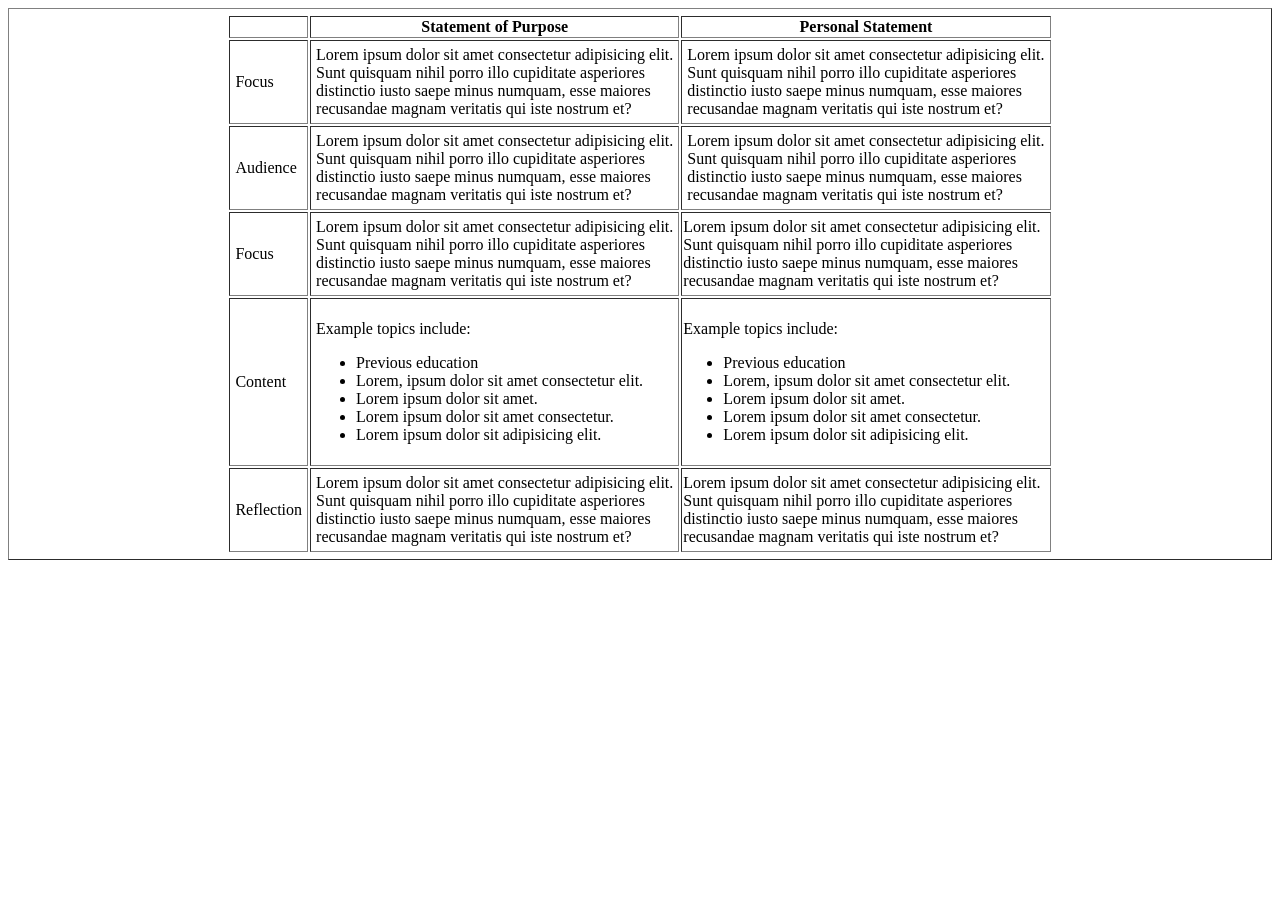
<file: index.html>
<!DOCTYPE html>
<html lang="en">
<head>
  <meta charset="UTF-8">
  <meta name="viewport" content="width=device-width, initial-scale=1.0">
  <title>Personal Statement</title>
</head>
<body>
  <!-- table for a personal form-->
   <table border="1px solid black"  style="padding: 5px; display: flex; justify-content: center; align-items: center;">
    <tr>
      <th>                    </th>
      <th>Statement of Purpose</th>
      <th>Personal Statement</th>
    </tr>
    <tr>
      <td style="padding: 5px">
        Focus
      </td>
      <td style="padding: 5px">
        Lorem ipsum dolor sit amet consectetur adipisicing elit. <br>
        Sunt quisquam nihil porro illo cupiditate asperiores <br>
        distinctio iusto saepe minus numquam, esse maiores<br>
         recusandae magnam veritatis qui iste nostrum et?  
      </td>
      <td style="padding: 5px">
        Lorem ipsum dolor sit amet consectetur adipisicing elit. <br>
        Sunt quisquam nihil porro illo cupiditate asperiores <br>
        distinctio iusto saepe minus numquam, esse maiores<br>
         recusandae magnam veritatis qui iste nostrum et? 
      </td>
      
    </tr>
    <tr>
      <td style="padding: 5px">
        Audience
      </td>
      <td style="padding: 5px">
        Lorem ipsum dolor sit amet consectetur adipisicing elit. <br>
        Sunt quisquam nihil porro illo cupiditate asperiores <br>
        distinctio iusto saepe minus numquam, esse maiores<br>
         recusandae magnam veritatis qui iste nostrum et?  
      </td>
      <td style="padding: 5px">
        Lorem ipsum dolor sit amet consectetur adipisicing elit. <br>
        Sunt quisquam nihil porro illo cupiditate asperiores <br>
        distinctio iusto saepe minus numquam, esse maiores<br>
         recusandae magnam veritatis qui iste nostrum et? 
      </td>
      
    </tr>
    <tr>
      <td style="padding: 5px">
        Focus
      </td>
      <td style="padding: 5px">
        Lorem ipsum dolor sit amet consectetur adipisicing elit. <br>
        Sunt quisquam nihil porro illo cupiditate asperiores <br>
        distinctio iusto saepe minus numquam, esse maiores<br>
         recusandae magnam veritatis qui iste nostrum et?  
      </td>
      <td style="padding: 5pxx">
        Lorem ipsum dolor sit amet consectetur adipisicing elit. <br>
        Sunt quisquam nihil porro illo cupiditate asperiores <br>
        distinctio iusto saepe minus numquam, esse maiores<br>
         recusandae magnam veritatis qui iste nostrum et? 
      </td>
      
    </tr>
    <tr>
      <td style="padding: 5px">
        Content
      </td>
      <td style="padding: 5px">
        <p>Example topics include:</p>
        <ul>
          <li>Previous education</li>
          <li>Lorem, ipsum dolor sit amet consectetur  elit.</li>
          <li>Lorem ipsum dolor sit amet.</li>
          <li>Lorem ipsum dolor sit amet consectetur.</li>
          <li> Lorem ipsum dolor sit adipisicing elit.</li>
        </ul>
      </td>
      <td>
        <p>Example topics include:</p>
        <ul>
          <li>Previous education</li>
          <li>Lorem, ipsum dolor sit amet consectetur  elit.</li>
          <li>Lorem ipsum dolor sit amet.</li>
          <li>Lorem ipsum dolor sit amet consectetur.</li>
          <li> Lorem ipsum dolor sit adipisicing elit.</li>
        </ul>
      </td>
    </tr>
    <tr>
      <td style="padding: 5px">
        Reflection
      </td>
      <td style="padding: 5px">
        Lorem ipsum dolor sit amet consectetur adipisicing elit. <br>
        Sunt quisquam nihil porro illo cupiditate asperiores <br>
        distinctio iusto saepe minus numquam, esse maiores<br>
         recusandae magnam veritatis qui iste nostrum et? 
      </td>
      <td>
        Lorem ipsum dolor sit amet consectetur adipisicing elit. <br>
        Sunt quisquam nihil porro illo cupiditate asperiores <br>
        distinctio iusto saepe minus numquam, esse maiores<br>
         recusandae magnam veritatis qui iste nostrum et? 
      </td>
      
    </tr>

   </table>
</body>
</html>
</file>
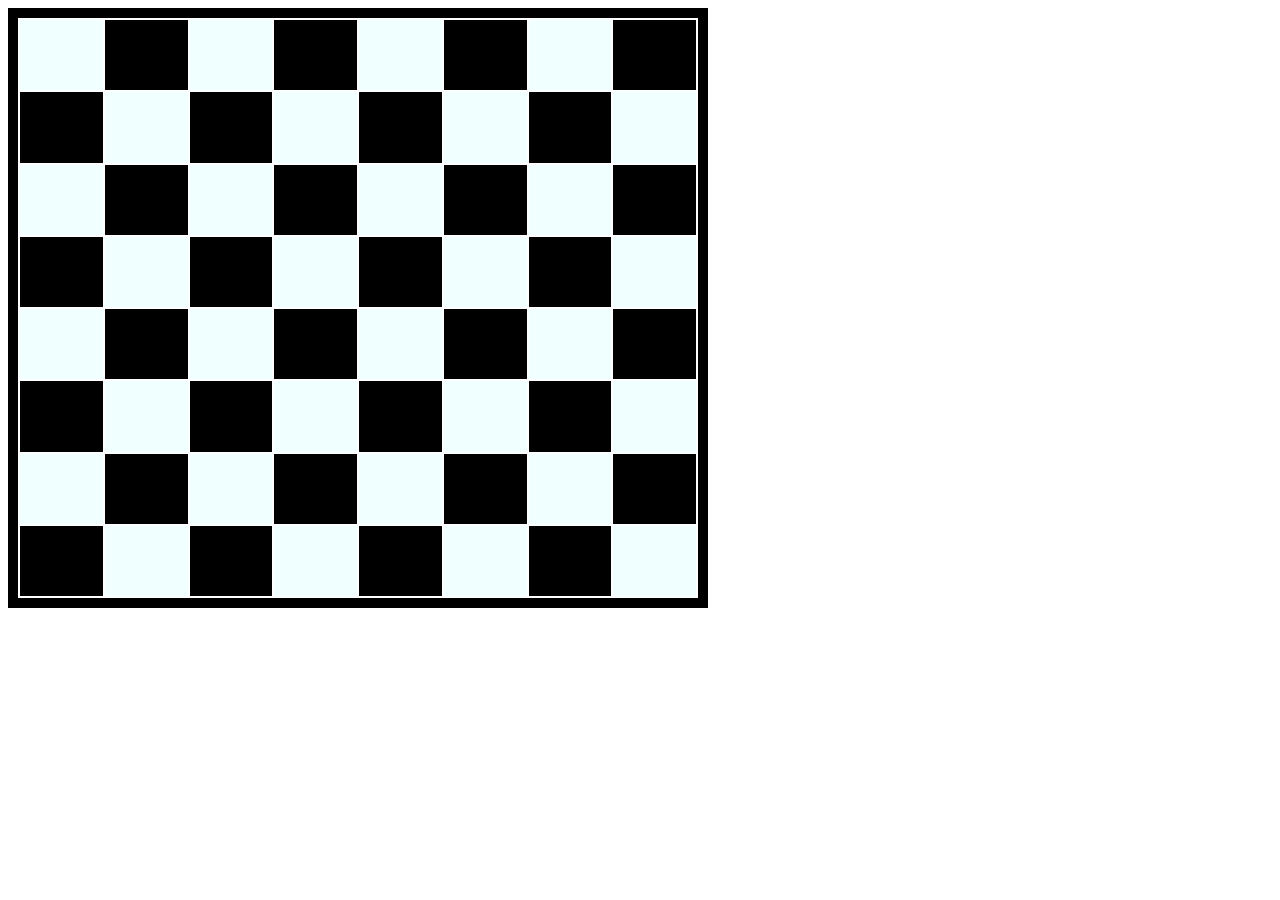
<file: bro.html>
<!DOCTYPE html>
<html lang="en">
<head>
  <meta charset="UTF-8">
  <meta name="viewport" content="width=device-width, initial-scale=1.0">
  <title>Document</title>
</head>
<body>
  <style>
    table{
      width: 700px;
      height: 600px;
    }
    .white{
      background-color: azure;
    }
    .black{
      background-color: black;
    }
    table{
      border: 10px solid black;
    }
  </style>
  <!--ChassGame-->
  <table>
    <tr>
      <td class="white"></td>
      <td class="black"></td>
      <td class="white"></td>
      <td class="black"></td>
      <td class="white"></td>
      <td class="black"></td>
      <td class="white"></td>
      <td class="black"></td>
    </tr>
    <tr>
      <td class="black"></td>
      <td class="white"></td>
      <td class="black"></td>
      <td class="white"></td>
      <td class="black"></td>
      <td class="white"></td>
      <td class="black"></td>
      <td class="white"></td>
    </tr>
    <tr>
      <td class="white"></td>
      <td class="black"></td>
      <td class="white"></td>
      <td class="black"></td>
      <td class="white"></td>
      <td class="black"></td>
      <td class="white"></td>
      <td class="black"></td>
    </tr>
    <tr>
      <td class="black"></td>
      <td class="white"></td>
      <td class="black"></td>
      <td class="white"></td>
      <td class="black"></td>
      <td class="white"></td>
      <td class="black"></td>
      <td class="white"></td>
    </tr>
        <tr>
      <td class="white"></td>
      <td class="black"></td>
      <td class="white"></td>
      <td class="black"></td>
      <td class="white"></td>
      <td class="black"></td>
      <td class="white"></td>
      <td class="black"></td>
    </tr>
    <tr>
      <td class="black"></td>
      <td class="white"></td>
      <td class="black"></td>
      <td class="white"></td>
      <td class="black"></td>
      <td class="white"></td>
      <td class="black"></td>
      <td class="white"></td>
    </tr>
    <tr>
      <td class="white"></td>
      <td class="black"></td>
      <td class="white"></td>
      <td class="black"></td>
      <td class="white"></td>
      <td class="black"></td>
      <td class="white"></td>
      <td class="black"></td>
    </tr>
    <tr>
      <td class="black"></td>
      <td class="white"></td>
      <td class="black"></td>
      <td class="white"></td>
      <td class="black"></td>
      <td class="white"></td>
      <td class="black"></td>
      <td class="white"></td>
    </tr>
    
  </table>
</body>
</html>
</file>
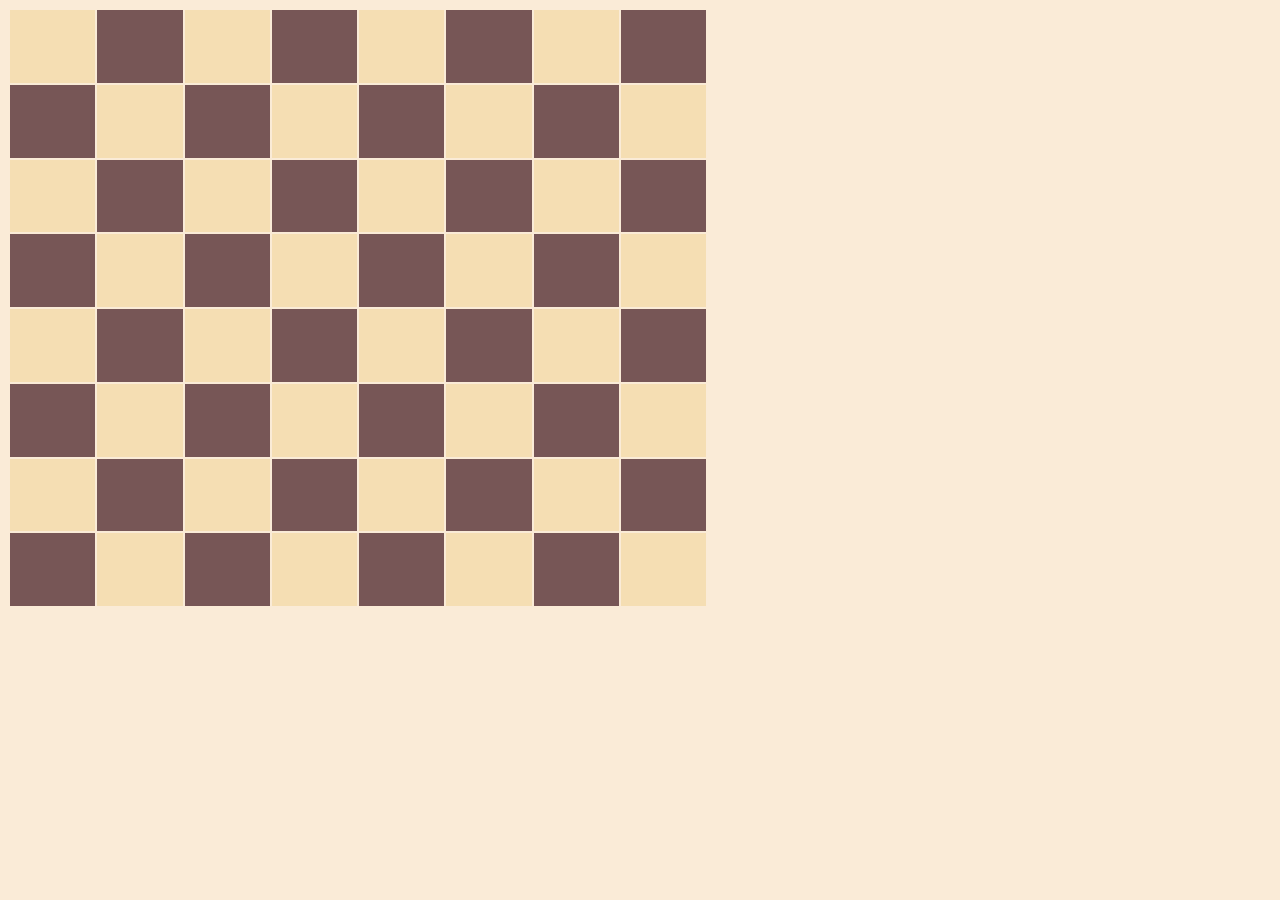
<file: chessgame.html>
<!DOCTYPE html>
<html lang="en">
<head>
  <meta charset="UTF-8">
  <meta name="viewport" content="width=device-width, initial-scale=1.0">
  <title>ChessGame</title>
  <link rel="stylesheet" href="style.css">
</head>
<body >
  <table>
   <tr >
    <td class="white"></td>
    <td class="blown"></td>
    <td class="white"></td>
    <td class="blown"></td>
    <td class="white"></td>
    <td class="blown"></td>
    <td class="white"></td>
    <td class="blown"></td>
   </tr>
   <tr >
    <td class="blown"></td>
    <td class="white"></td>
    <td class="blown"></td>
    <td class="white"></td>
    <td class="blown"></td>
    <td class="white"></td>
    <td class="blown"></td>
    <td class="white"></td>
   </tr>
   <tr >
    <td class="white"></td>
    <td class="blown"></td>
    <td class="white"></td>
    <td class="blown"></td>
    <td class="white"></td>
    <td class="blown"></td>
    <td class="white"></td>
    <td class="blown"></td>
   </tr>
   <tr >
    <td class="blown"></td>
    <td class="white"></td>
    <td class="blown"></td>
    <td class="white"></td>
    <td class="blown"></td>
    <td class="white"></td>
    <td class="blown"></td>
    <td class="white"></td>
   </tr>
      <tr >
    <td class="white"></td>
    <td class="blown"></td>
    <td class="white"></td>
    <td class="blown"></td>
    <td class="white"></td>
    <td class="blown"></td>
    <td class="white"></td>
    <td class="blown"></td>
   </tr>
   <tr >
    <td class="blown"></td>
    <td class="white"></td>
    <td class="blown"></td>
    <td class="white"></td>
    <td class="blown"></td>
    <td class="white"></td>
    <td class="blown"></td>
    <td class="white"></td>
   </tr>
   <tr >
    <td class="white"></td>
    <td class="blown"></td>
    <td class="white"></td>
    <td class="blown"></td>
    <td class="white"></td>
    <td class="blown"></td>
    <td class="white"></td>
    <td class="blown"></td>
   </tr>
   <tr >
    <td class="blown"></td>
    <td class="white"></td>
    <td class="blown"></td>
    <td class="white"></td>
    <td class="blown"></td>
    <td class="white"></td>
    <td class="blown"></td>
    <td class="white"></td>
   </tr>
   
  </table>
</body>
</html>
</file>
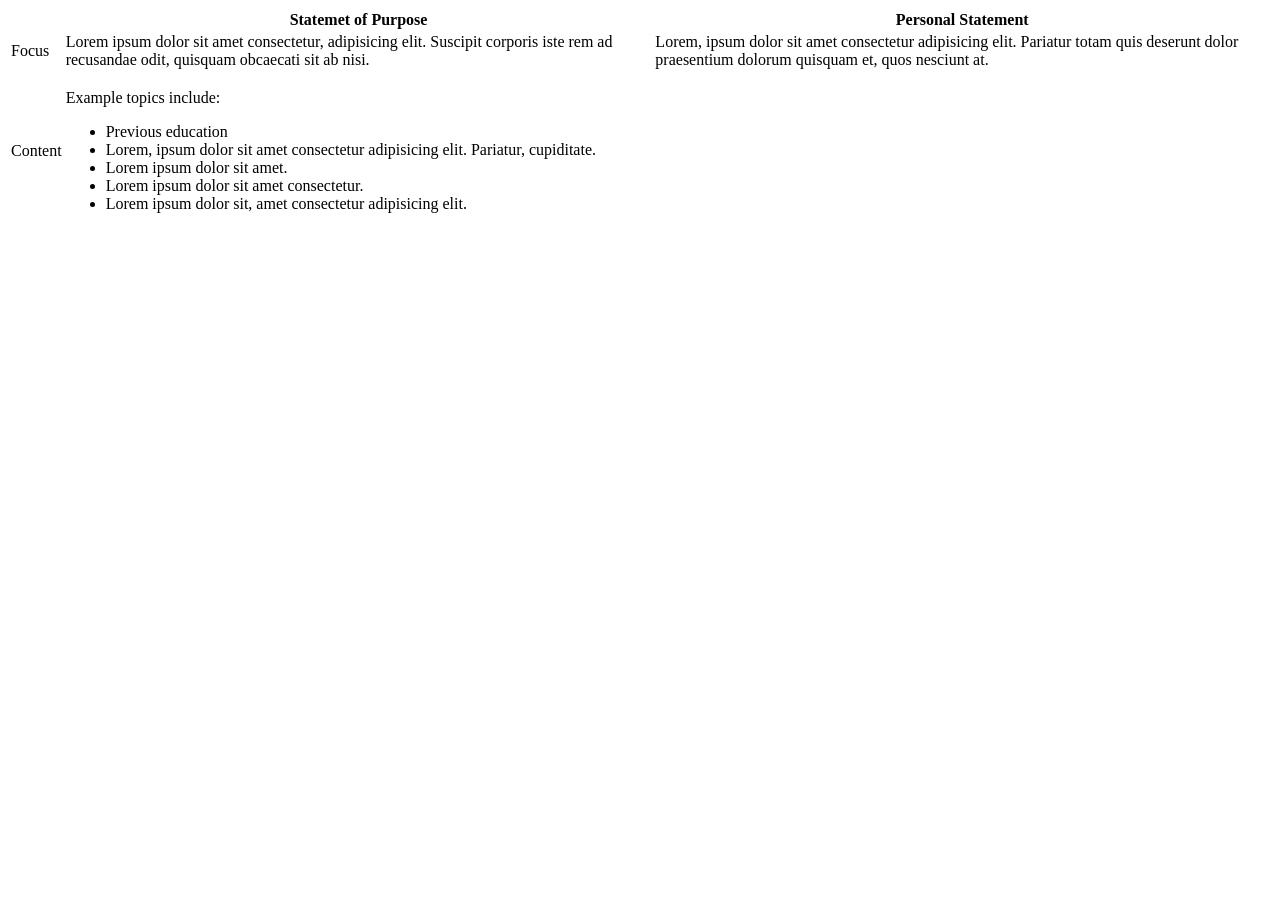
<file: pract.html>
<!DOCTYPE html>
<html lang="en">
<head>
  <meta charset="UTF-8">
  <meta name="viewport" content="width=device-width, initial-scale=1.0">
  <title>Document</title>
</head>
<body>
  <table>
    <tr>
      <th> </th>
      <th> Statemet of Purpose</th>
      <th> Personal Statement</th>
    </tr>
    <tr>
      <td>Focus</td>
      <td>
        Lorem ipsum dolor sit amet consectetur, adipisicing elit. Suscipit corporis iste rem ad recusandae odit, quisquam obcaecati sit ab nisi.
      </td>
      <td>
        Lorem, ipsum dolor sit amet consectetur adipisicing elit. Pariatur totam quis deserunt dolor praesentium dolorum quisquam et, quos nesciunt at.
      </td>
    </tr>
    <tr>
      <td>
        Content
      </td>
      <td>
        <p>Example topics include:</p>
        <ul>
          <li>Previous education</li>
          <li>Lorem, ipsum dolor sit amet consectetur adipisicing elit. Pariatur, cupiditate.</li>
          <li>Lorem ipsum dolor sit amet.</li>
          <li>Lorem ipsum dolor sit amet consectetur.</li>
          <li> Lorem ipsum dolor sit, amet consectetur adipisicing elit.</li>
        </ul>
      </td>
    </tr>
  </table>
</body>
</html>
</file>
<file: style.css>
body{
  background-color: antiquewhite;
}
table{
  width: 700px ;
  height: 600px;

}
.white{
  background-color: wheat;
}
.blown{
  background-color: rgb(119, 86, 86);
}
</file>
